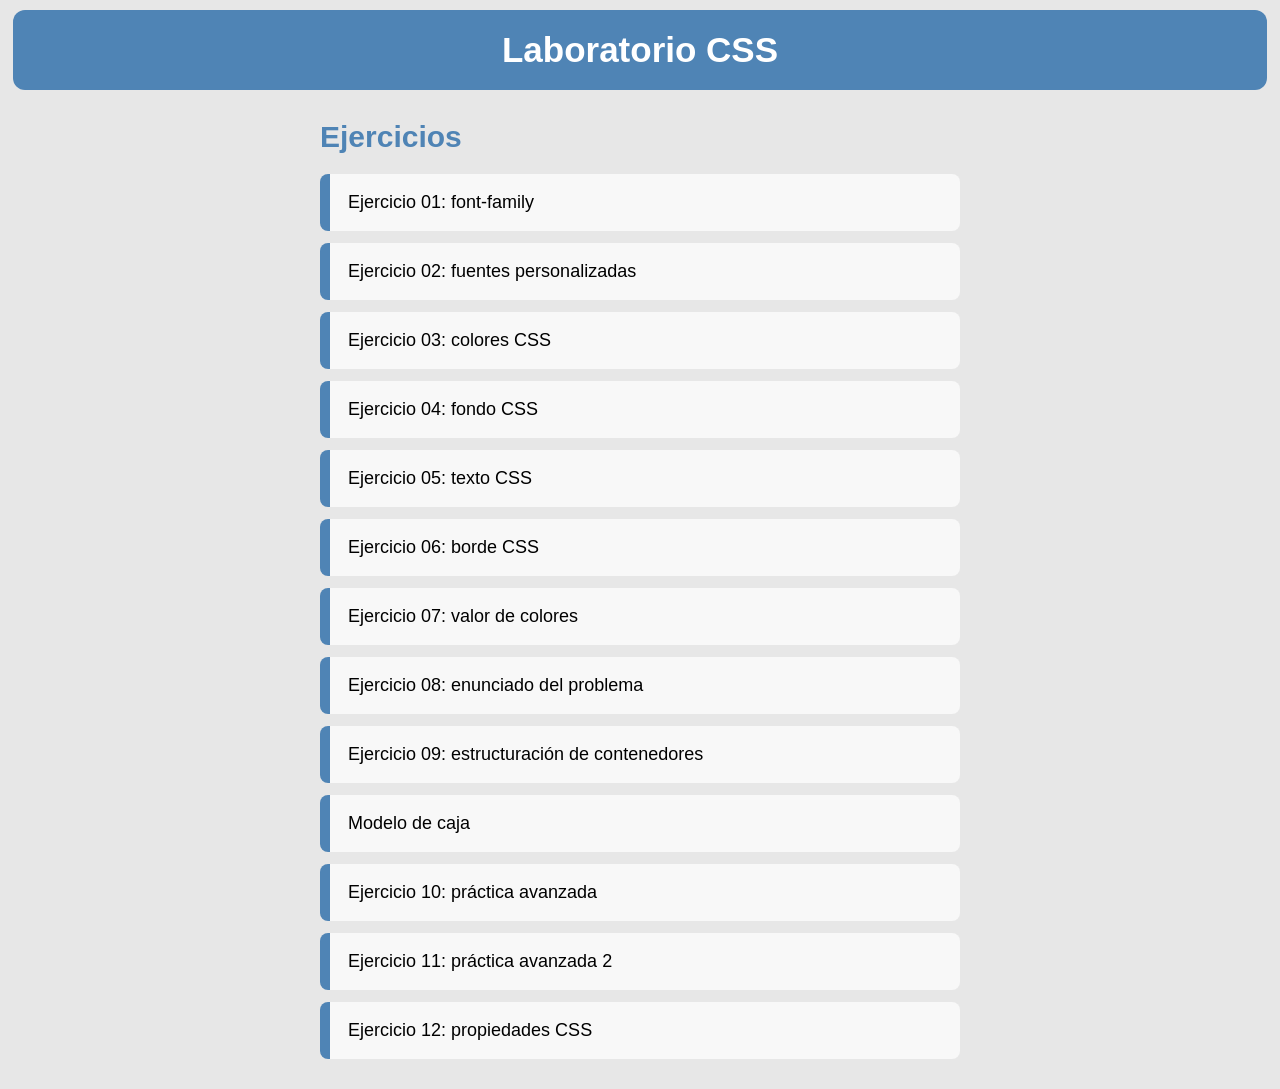
<file: index.html>
<!DOCTYPE html>
<html lang="es">
<head>
    <meta charset="UTF-8">
    <meta name="viewport" content="width=device-width, initial-scale=1.0">
    <title>Laboratorio CSS</title>

    <link rel="stylesheet" href="css/style_index.css">
</head>

<body>

    <header>
        <h1>Laboratorio CSS</h1>
    </header>

    <div class="container">
        <h2>Ejercicios</h2>
        <ul>
            <li><a href="ej_01.html" target="_blank">Ejercicio 01: font-family</a></li>
            <li><a href="ej_02.html" target="_blank">Ejercicio 02: fuentes personalizadas</a></li>
            <li><a href="ej_03.html" target="_blank">Ejercicio 03: colores CSS</a></li>
            <li><a href="ej_04.html" target="_blank">Ejercicio 04: fondo CSS</a></li>
            <li><a href="ej_05.html" target="_blank">Ejercicio 05: texto CSS</a></li>
            <li><a href="ej_06.html" target="_blank">Ejercicio 06: borde CSS</a></li>
            <li><a href="ej_07.html" target="_blank">Ejercicio 07: valor de colores</a></li>
            <li><a href="ej_08.html" target="_blank">Ejercicio 08: enunciado del problema</a></li>
            <li><a href="ej_09.html" target="_blank">Ejercicio 09: estructuración de contenedores</a></li>
            <li><a href="caja.html" target="_blank">Modelo de caja</a></li>
            <li><a href="ej_10.html" target="_blank">Ejercicio 10: práctica avanzada</a></li>
            <li><a href="ej_11.html" target="_blank">Ejercicio 11: práctica avanzada 2</a></li>
            <li><a href="ej_12.html" target="_blank">Ejercicio 12: propiedades CSS</a></li>
        </ul>
    </div>
</body>
</html>
</file>
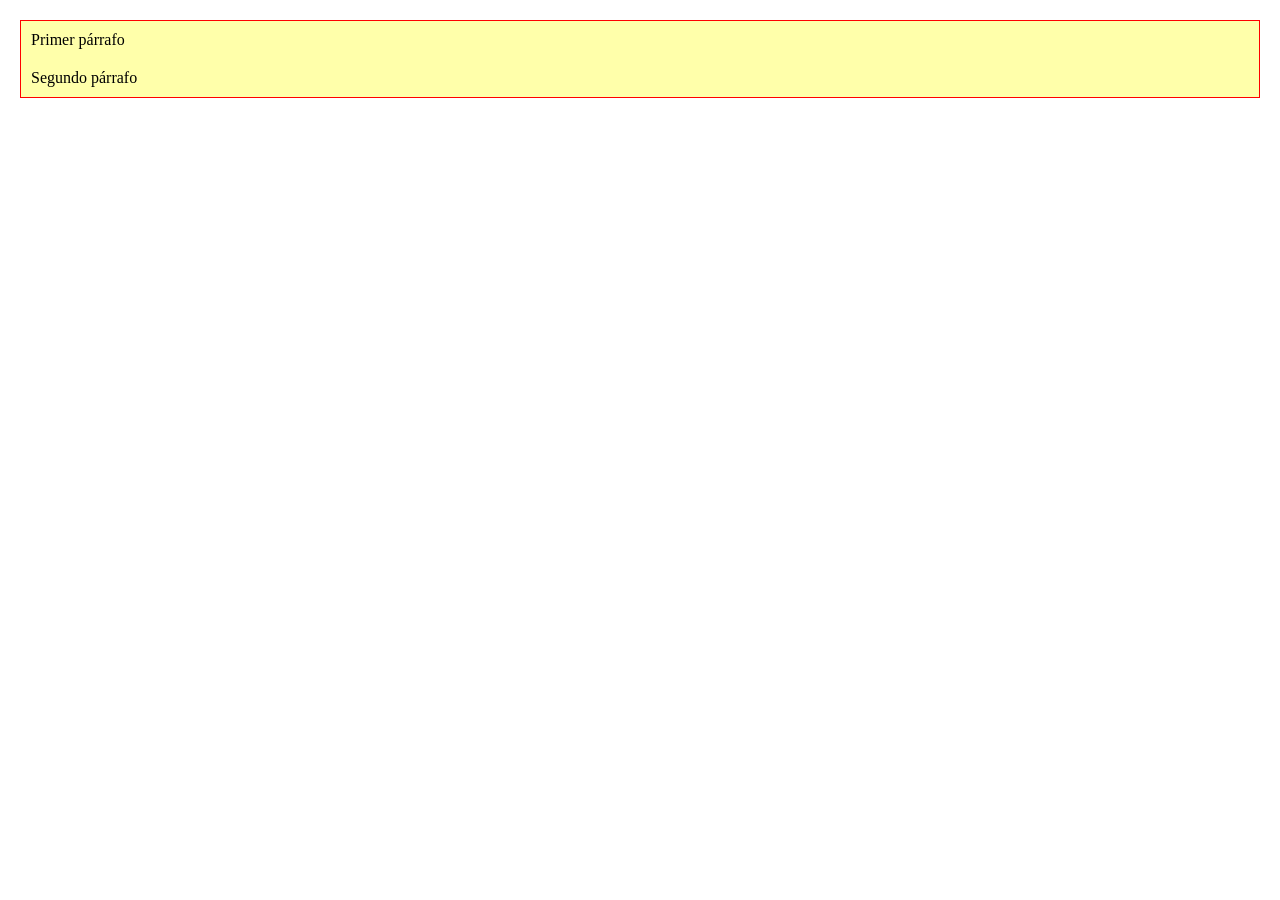
<file: caja.html>
<!DOCTYPE html>
<html lang="es">
<head>
    <meta charset="UTF-8">
    <meta http-equiv="X-UA-Compatible" content="IE=edge">
    <meta name="viewport" content="width=device-width, initial-scale=1.0">
    <title>Problema</title>
    <link rel="StyleSheet" href="css/estilo_caja.css">
</head>

<body>
    <div>
        <p>Primer párrafo</p>
        <p>Segundo párrafo</p>
    </div>
</body>
</html>
</file>
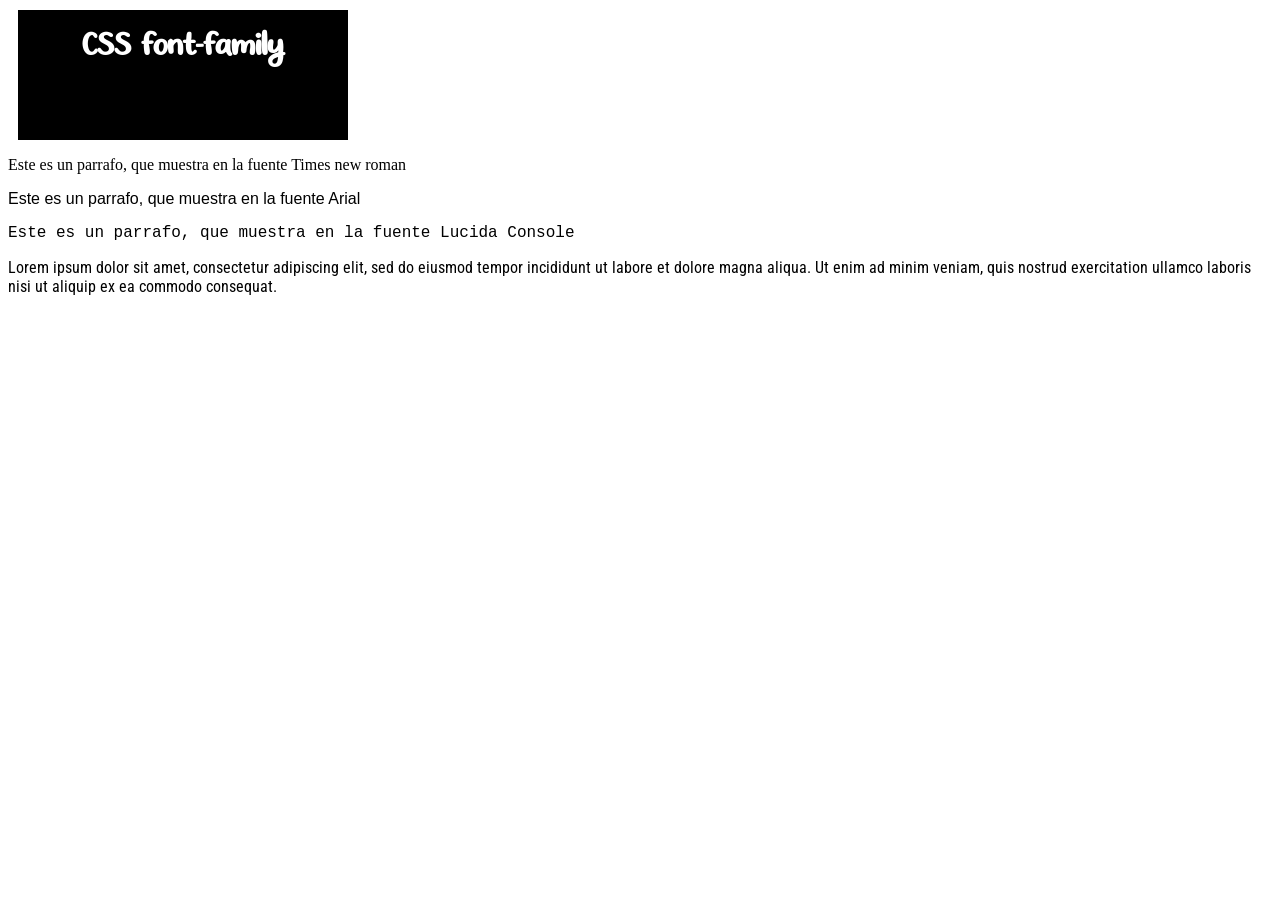
<file: ej_01.html>
<!DOCTYPE html>
<html lang="en">
<head>
    <meta charset="UTF-8">
    <meta name="viewport" content="width=device-width, initial-scale=1.0">
    <title>CSS font family</title>
    <link rel="stylesheet" href="css/style.css">
    <link rel="preconnect" href="https://fonts.googleapis.com">
    <link rel="preconnect" href="https://fonts.gstatic.com" crossorigin>
    <link href="https://fonts.googleapis.com/css2?family=Fleur+De+Leah&family=Roboto+Condensed:ital,wght@0,100..900;1,100..900&display=swap" rel="stylesheet">
    <style>
        .p1 {
            font-family: 'Times New Roman', Times, serif;
        }
        .p2 {
            font-family: Arial, Helvetica, sans-serif;
        }
        .p3 {
            font-family: 'lucida console', 'Courier New', monospace;
        }
    </style>
</head>

<body>
    <h1 class="titulo">CSS font-family</h1>
    <p class="p1">Este es un parrafo, que muestra en la fuente Times new roman</p> 
    <p class="p2">Este es un parrafo, que muestra en la fuente Arial</p>
    <p class="p3">Este es un parrafo, que muestra en la fuente Lucida Console</p>
    <p class="roboto-condensed-uniquifier ">
        Lorem ipsum dolor sit amet, consectetur adipiscing elit, sed do eiusmod tempor incididunt
         ut labore et dolore magna aliqua. Ut enim ad minim veniam, quis nostrud exercitation 
         ullamco laboris nisi ut aliquip ex ea commodo consequat.
    </p>
</body>
</html>
</file>
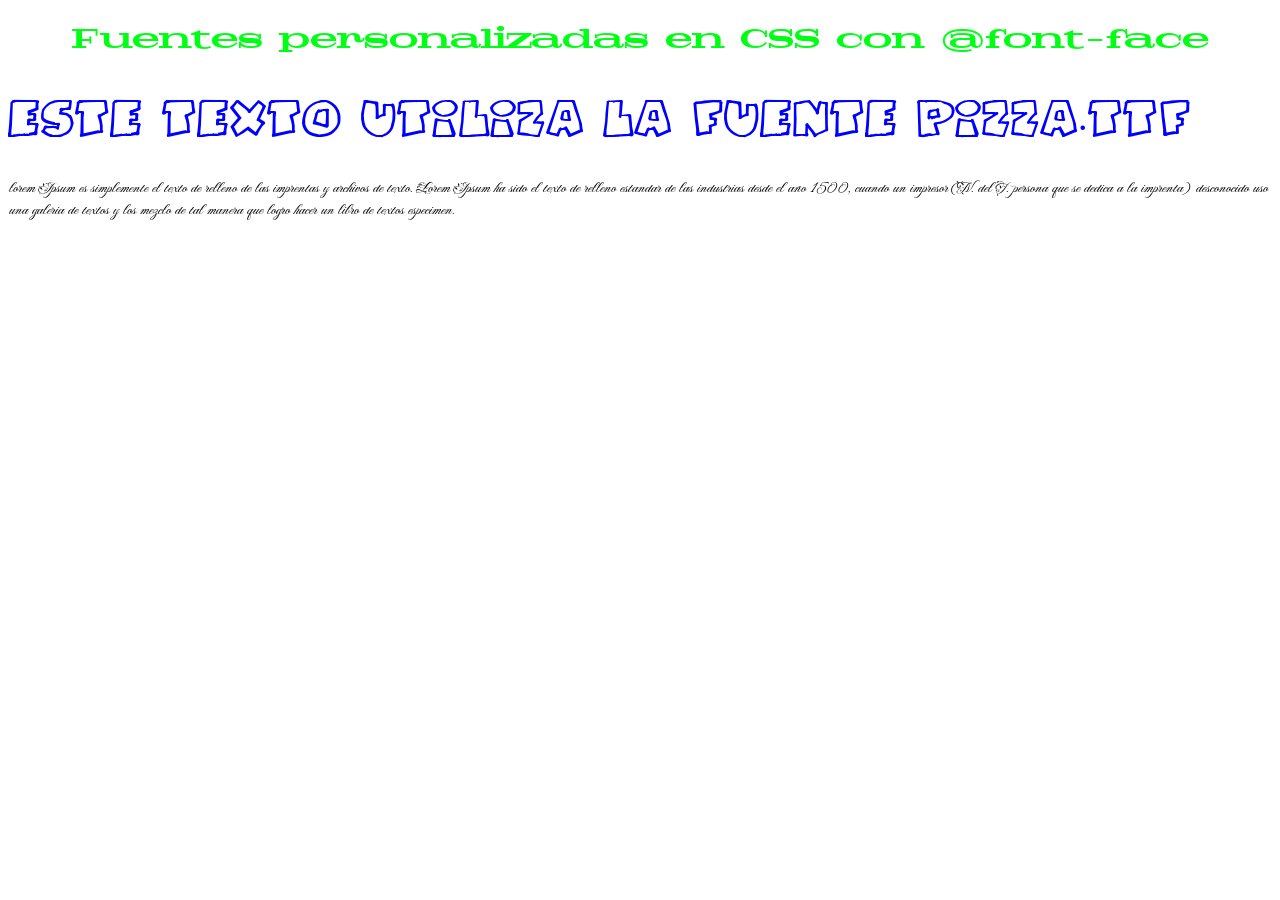
<file: ej_02.html>
<!DOCTYPE html>
<html lang="en">
<head>
    <meta charset="UTF-8">
    <meta name="viewport" content="width=device-width, initial-scale=1.0">
    <title>Fuentes personalizadas en CSS con @font-face</title>
    <link rel="stylesheet" href="css/estilos.css">
    <link rel="preconnect" href="https://fonts.googleapis.com">
    <link rel="preconnect" href="https://fonts.gstatic.com" crossorigin>
    <link href="https://fonts.googleapis.com/css2?family=Fleur+De+Leah&display=swap" rel="stylesheet">
</head>

<body>
    <h1 class="pigeon">Fuentes personalizadas en CSS con @font-face</h1>
    <p id="apartado_1">ESTE TEXTO UTILIZA LA FUENTE PIZZA.TTF</p>
    <P class="fleur-de-leah-regular">
        lorem Ipsum es simplemente el texto de relleno de las
        imprentas y archivos de texto. Lorem Ipsum ha sido el texto de relleno estandar de las
        industrias desde el año 1500, cuando un impresor (N. del T. persona que se dedica a la
        imprenta) desconocido uso una galeria de textos y los mezclo de tal manera que logro
        hacer un libro de textos especimen.
    </P>    
</body>
</html>
</file>
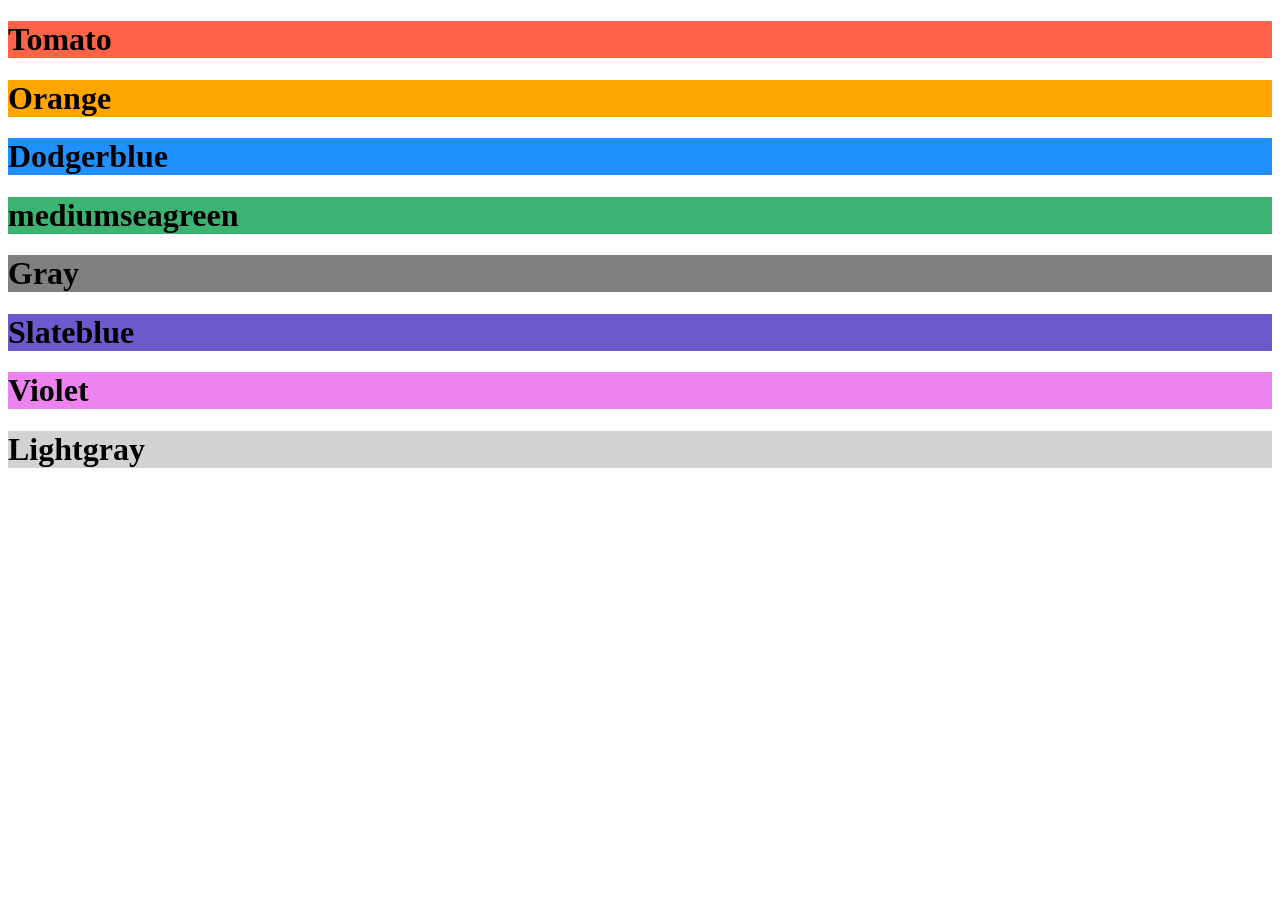
<file: ej_03.html>
<!DOCTYPE html>
<html lang="en">
<head>
    <meta charset="UTF-8">
    <meta name="viewport" content="width=device-width, initial-scale=1.0">
    <title>ejercicio 03</title>
</head>

<body>
    <h1 style="background-color: tomato;">Tomato</h1>
    <h1 style="background-color: orange;">Orange</h1>
    <h1 style="background-color: dodgerblue;">Dodgerblue</h1>
    <h1 style="background-color: mediumseagreen;">mediumseagreen</h1>
    <h1 style="background-color: gray;">Gray</h1>
    <h1 style="background-color: slateblue;">Slateblue</h1>
    <h1 style="background-color: violet;">Violet</h1>
    <h1 style="background-color: lightgray;">Lightgray</h1>    
</body>
</html>
</file>
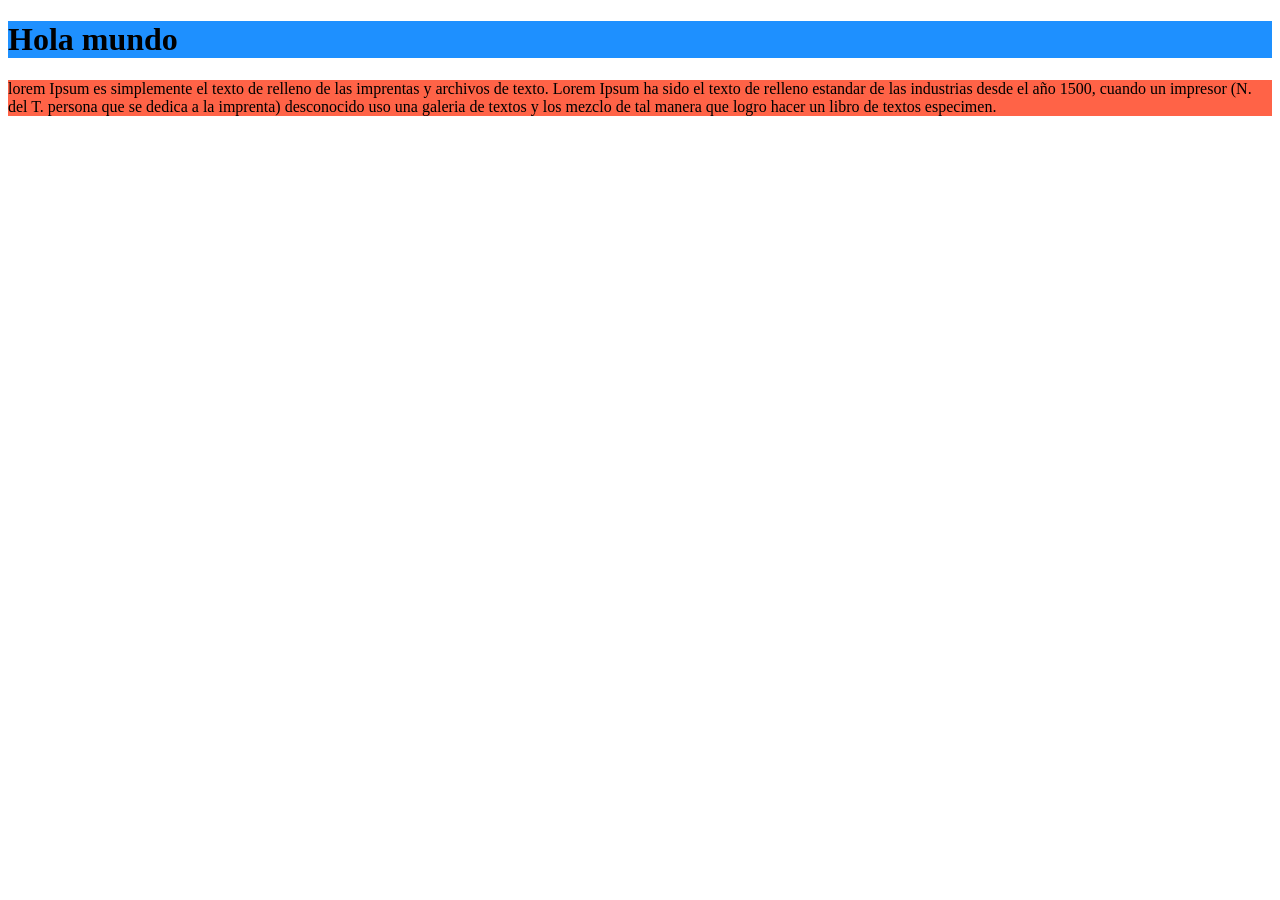
<file: ej_04.html>
<!DOCTYPE html>
<html lang="en">
<head>
    <meta charset="UTF-8">
    <meta name="viewport" content="width=device-width, initial-scale=1.0">
    <title>Color de fondo CSS</title>
</head>

<body>
    <h1 style="background-color: dodgerblue;">Hola mundo</h1>
    <p style="background-color: tomato;">
        lorem Ipsum es simplemente el texto de relleno de las
        imprentas y archivos de texto. Lorem Ipsum ha sido el texto de relleno estandar de las
        industrias desde el año 1500, cuando un impresor (N. del T. persona que se dedica a la
        imprenta) desconocido uso una galeria de textos y los mezclo de tal manera que logro
        hacer un libro de textos especimen.
    </p>
</body>
</html>
</file>
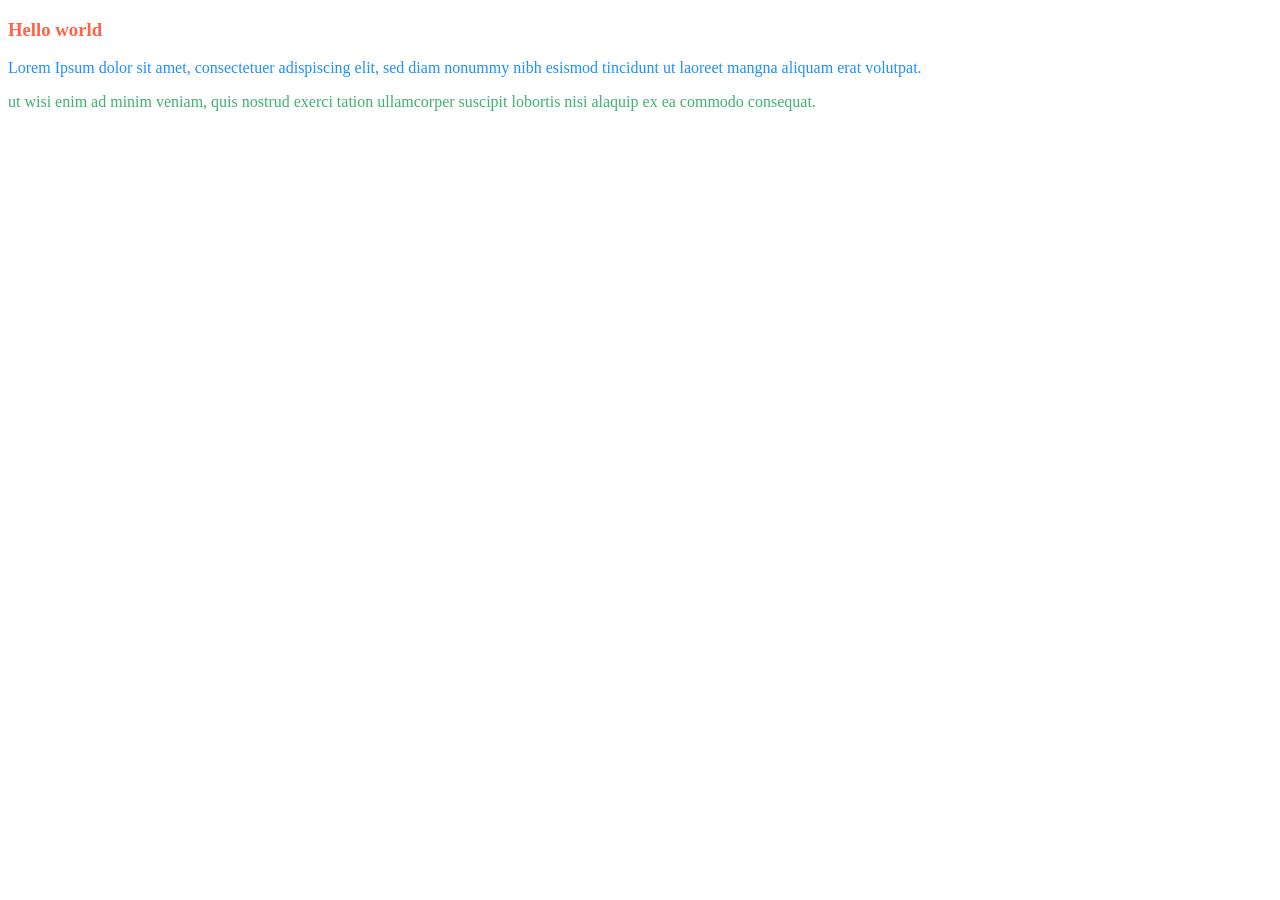
<file: ej_05.html>
<!DOCTYPE html>
<html lang="en">
<head>
    <meta charset="UTF-8">
    <meta name="viewport" content="width=device-width, initial-scale=1.0">
    <title>Color de tecto CSS</title>
</head>

<body>
    <h3 style="color: tomato;">Hello world</h3>
    <p style="color: dodgerblue;">
        Lorem Ipsum dolor sit amet, consectetuer adispiscing
        elit, sed diam nonummy nibh esismod tincidunt ut laoreet mangna aliquam erat
        volutpat.
    </p>
    <p style="color: mediumseagreen;">
        ut wisi enim ad minim veniam, quis nostrud exerci
        tation ullamcorper suscipit lobortis nisi alaquip ex ea commodo consequat.
    </p>
</body>
</html>
</file>
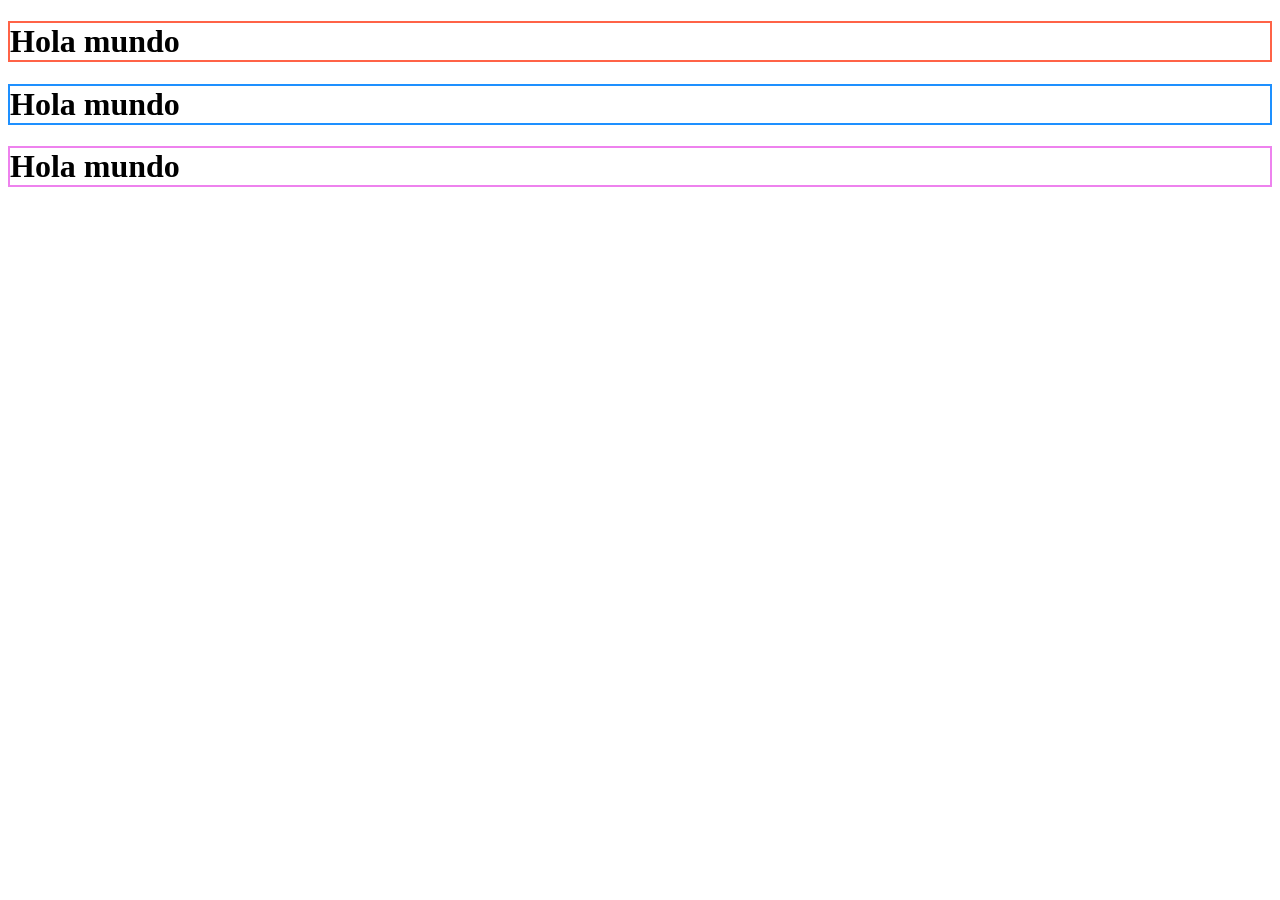
<file: ej_06.html>
<!DOCTYPE html>
<html lang="en">
<head>
    <meta charset="UTF-8">
    <meta name="viewport" content="width=device-width, initial-scale=1.0">
    <title>Border CSS</title>
</head>

<body>
    <h1 style="border: 2px solid tomato;">Hola mundo</h1>
    <h1 style="border: 2px solid dodgerblue;">Hola mundo</h1>
    <h1 style="border: 2px solid violet;">Hola mundo</h1>
</body>
</html>
</file>
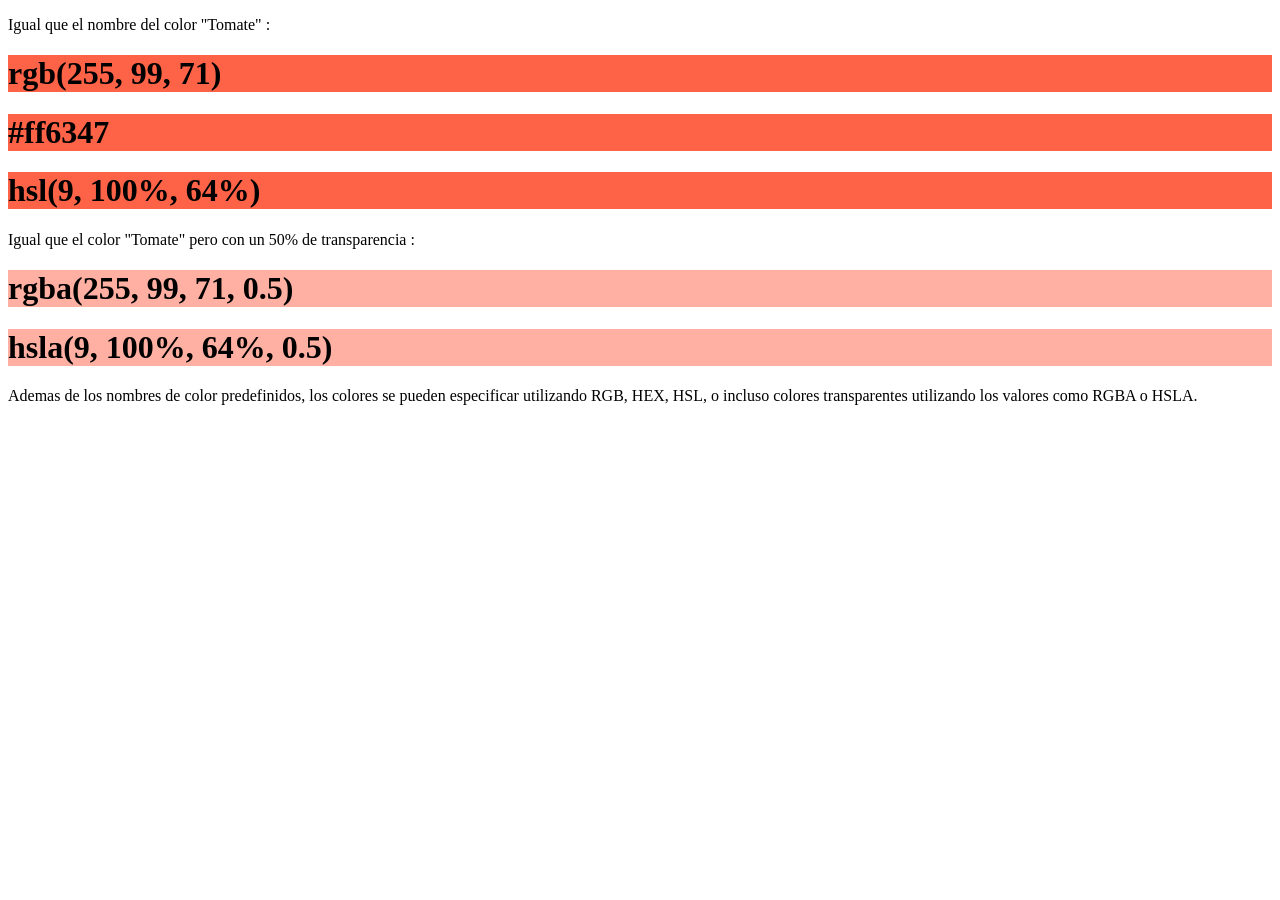
<file: ej_07.html>
<!DOCTYPE html>
<html lang="en">
<head>
    <meta charset="UTF-8">
    <meta name="viewport" content="width=device-width, initial-scale=1.0">
    <title>Colores css</title>
</head>

<body>
    <p>Igual que el nombre del color "Tomate" :</p>
    <h1 style="background-color: rgb(255, 99, 71);">rgb(255, 99, 71)</h1>
    <h1 style="background-color: #ff6347;">#ff6347</h1>
    <h1 style="background-color: hsl(9, 100%, 64%);">hsl(9, 100%, 64%)</h1>

    <p>Igual que el color "Tomate" pero con un 50% de transparencia :</p>
    <h1 style="background-color: rgba(255, 99, 71, 0.5);">rgba(255, 99, 71, 0.5)</h1>
    <h1 style="background-color: hsla(9, 100%, 64%, 0.5);">hsla(9, 100%, 64%, 0.5)</h1>

    <p>
        Ademas de los nombres de color predefinidos, los colores se pueden especificar utilizando RGB, HEX,
        HSL, o incluso colores transparentes utilizando los valores como RGBA o HSLA.
    </p>
</body>
</html>
</file>
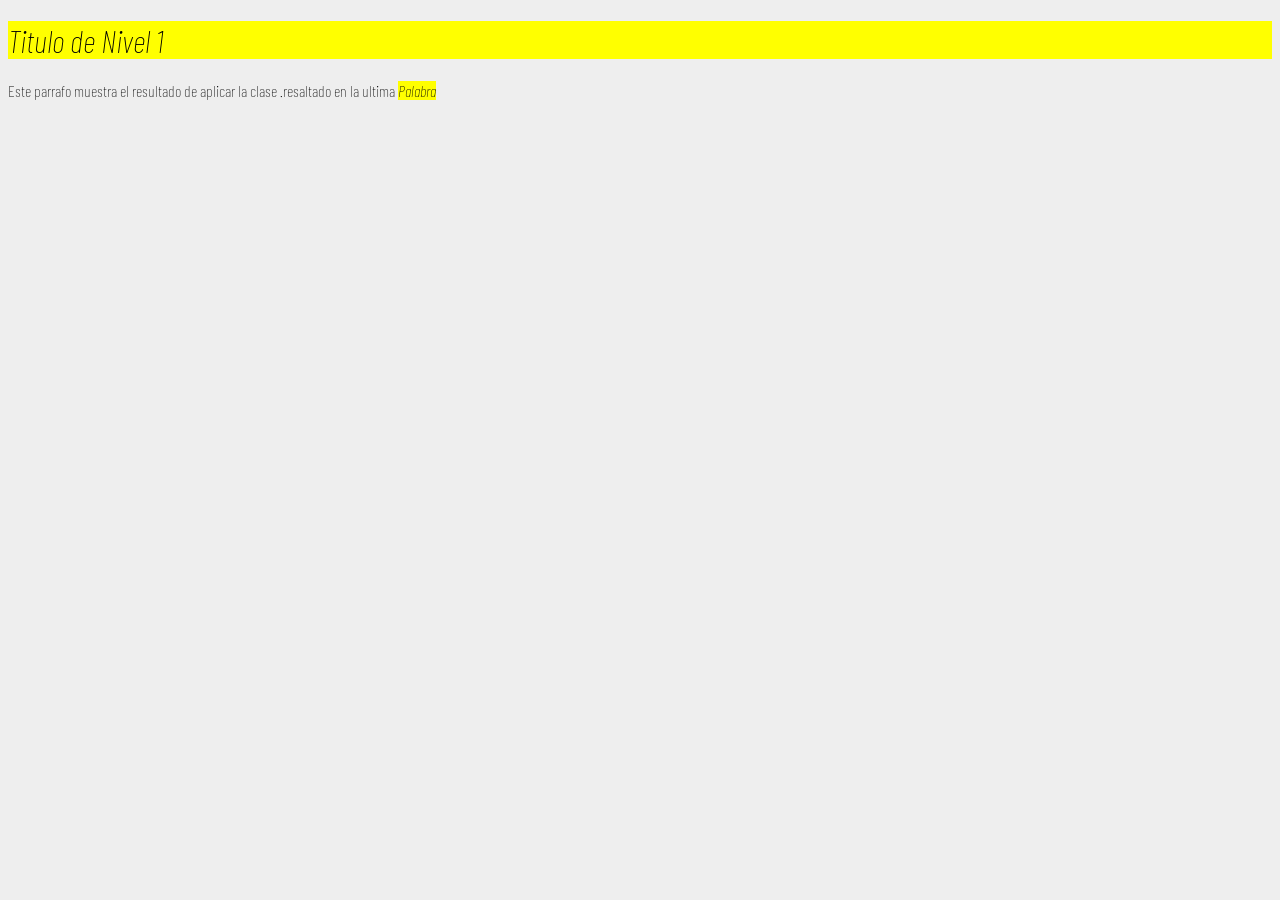
<file: ej_08.html>
<!DOCTYPE html>
<html lang="en">
<head>
    <meta charset="UTF-8">
    <meta name="viewport" content="width=device-width, initial-scale=1.0">
    <title>problemas</title>
    <link rel="stylesheet" href="css/estilo08.css">
</head>

<body>
    <h1 class="resaltado barlow-condensed-thin">Titulo de Nivel 1</h1>
    <p class="barlow-condensed-thin">
        Este parrafo muestra el resultado de aplicar la clase .resaltado en la ultima 
        <span class="resaltado">Palabra</span>
    </p>
</body>
</html>
</file>
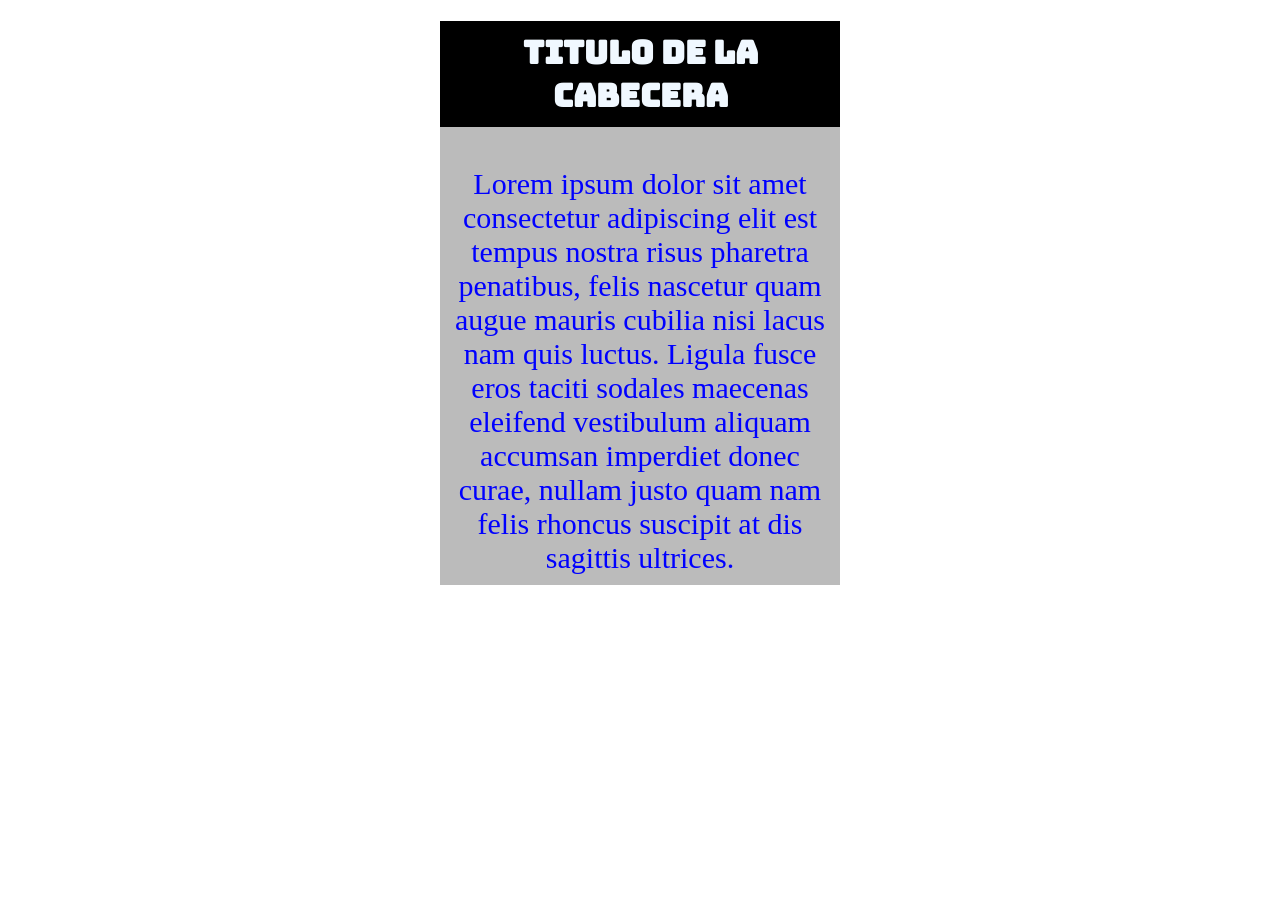
<file: ej_09.html>
<!DOCTYPE html>
<html lang="en">
<head>
    <meta charset="UTF-8">
    <meta name="viewport" content="width=device-width, initial-scale=1.0">
    <title>Problema</title>
    <link rel="stylesheet" href="css/estilo09.css">
</head>

<body>
    <div>
        <h1 class="cabecera margenes">Titulo de la cabecera</h1>
        <p id="parrafo" class="margenes">
            Lorem ipsum dolor sit amet consectetur adipiscing elit est tempus nostra risus pharetra 
            penatibus, felis nascetur quam augue mauris cubilia nisi lacus nam quis luctus. Ligula 
            fusce eros taciti sodales maecenas eleifend vestibulum aliquam accumsan imperdiet donec 
            curae, nullam justo quam nam felis rhoncus suscipit at dis sagittis ultrices.
        </p>
    </div>    
</body>
</html>
</file>
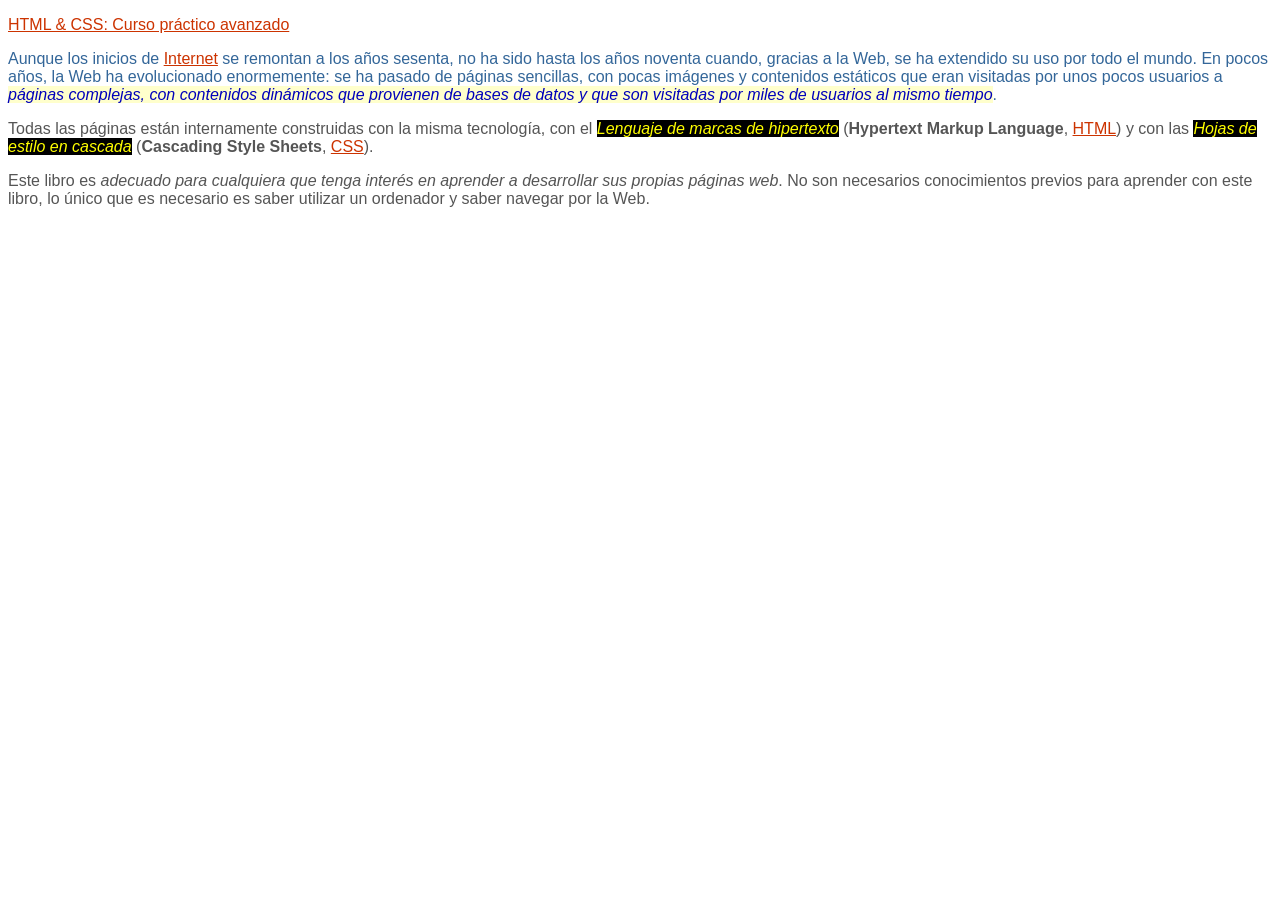
<file: ej_10.html>
<!DOCTYPE html>
<html lang="en">
<head>
    <meta charset="UTF-8">
    <meta name="viewport" content="width=device-width, initial-scale=1.0">
    <title>Ejercicio de selectores</title>
    <style>
        body {
            font-size: 16px;
            font-family: Arial, Helvetica, sans-serif;
        }

        p {
            color: #555;
        }

        #primero p {
            color: #369;
        }

        a {
            color: #C30;
        }

        #primero em {
            color: #0000BB;
            background-color: #FFFFCC;
        }

        em.especial {
            color: #FFFF00;
            background-color: #000000;
        }

        .normal span {
            font-weight: bold;
        }
    </style>
</head>

<body>
    <div id="primero">
        <p><a href="http://publicacionesaltaria.com/es/tienda/112-html-css-curso-practico.html">HTML &amp; CSS: Curso práctico avanzado</a></p>
        <p>
            Aunque los inicios de <a href="https://es.wikipedia.org/wiki/Internet">Internet</a> se remontan a los años sesenta, no ha sido hasta los años 
            noventa cuando, gracias a la Web, se ha extendido su uso por todo el mundo. En pocos años, la Web ha evolucionado enormemente: se ha pasado de páginas
            sencillas, con pocas imágenes y contenidos estáticos que eran visitadas por unos pocos usuarios a <em>páginas complejas, con contenidos dinámicos 
            que provienen de bases de datos y que son visitadas por miles de usuarios al mismo tiempo</em>.
        </p>
    </div>

    <div class="normal">
        <p>
            Todas las páginas están internamente construidas con la misma tecnología, con el <em class="especial">Lenguaje de marcas de hipertexto</em> 
            (<span>Hypertext Markup Language</span>, <a href="https://es.wikipedia.org/wiki/HTML">HTML</a>) y con las <em class="especial">Hojas de estilo en 
            cascada</em> (<span>Cascading Style Sheets</span>, <a href="https://es.wikipedia.org/wiki/CSS">CSS</a>).
        </p>

        <p>
            Este libro es <em>adecuado para cualquiera que tenga interés en aprender a desarrollar sus propias páginas web</em>. No son necesarios 
            conocimientos previos para aprender con este libro, lo único que es necesario es saber utilizar un ordenador y saber navegar por la Web.
        </p>
    </div>
</body>
</html>
</file>
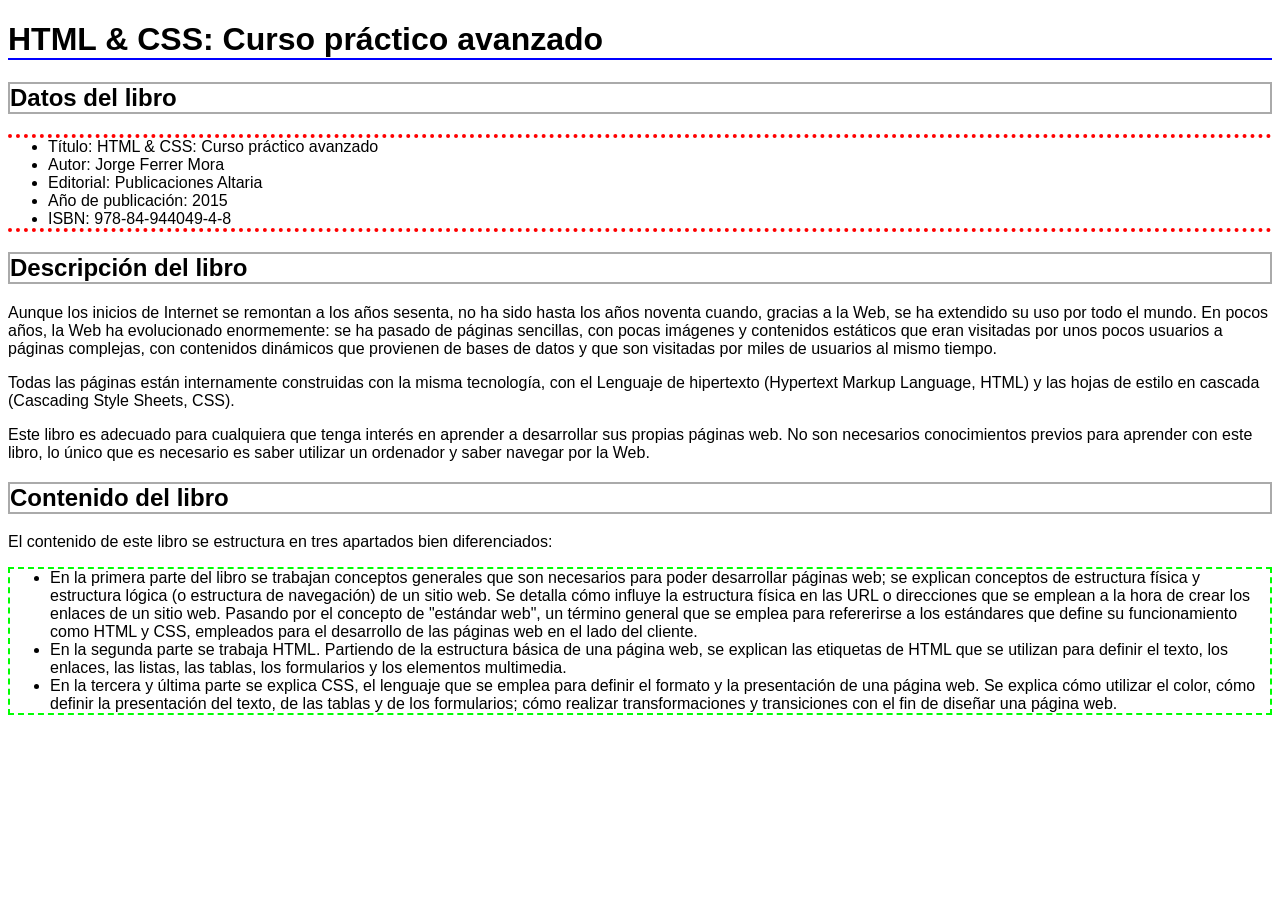
<file: ej_11.html>
<!DOCTYPE html>
<html lang="es">
<head>
    <meta charset="UTF-8">
    <meta name="viewport" content="width=device-width, initial-scale=1.0">
    <title>Ejercicio bordes CSS</title>
    <style>
        body{
            font-family: Arial, Helvetica, sans-serif;
        }

        h1{
            border-bottom: 2px solid #00F;
        }

        h2{
            border: 2px solid #AAA;
        }

        #datos-libro{
            border-top: 4px dotted #F00;
            border-bottom: 4px dotted #F00;
        }

        #contenido-libro{
            border: 2px dashed #0F0;
        }
    </style>
</head>

<body>
    <h1>HTML &amp; CSS: Curso práctico avanzado</h1>
    
    <h2>Datos del libro</h2>
    <ul id="datos-libro">
        <li>Título: HTML &amp; CSS: Curso práctico avanzado</li>
        <li>Autor: Jorge Ferrer Mora</li>
        <li>Editorial: Publicaciones Altaria</li>
        <li>Año de publicación: 2015</li>
        <li>ISBN: 978-84-944049-4-8</li>
    </ul>

    <h2>Descripción del libro</h2>
    <p>
        Aunque los inicios de Internet se remontan a los años sesenta, no ha sido hasta los años noventa cuando, gracias a la Web,
        se ha extendido su uso por todo el mundo. En pocos años, la Web ha evolucionado enormemente: se ha pasado de páginas sencillas, 
        con pocas imágenes y contenidos estáticos que eran visitadas por unos pocos usuarios a páginas complejas, con contenidos 
        dinámicos que provienen de bases de datos y que son visitadas por miles de usuarios al mismo tiempo.
    </p>

    <p>
        Todas las páginas están internamente construidas con la misma tecnología, con el Lenguaje de hipertexto (Hypertext Markup Language, HTML)
        y las hojas de estilo en cascada (Cascading Style Sheets, CSS).
    </p>

    <p>
        Este libro es adecuado para cualquiera que tenga interés en aprender a desarrollar sus propias páginas web. No son necesarios conocimientos 
        previos para aprender con este libro, lo único que es necesario es saber utilizar un ordenador y saber navegar por la Web.
    </p>

    <h2>Contenido del libro</h2>
    <p> El contenido de este libro se estructura en tres apartados bien diferenciados:</p>

    <ul id="contenido-libro">
        <li>
            En la primera parte del libro se trabajan conceptos generales que son necesarios para poder desarrollar páginas web; se explican conceptos de 
            estructura física y estructura lógica (o estructura de navegación) de un sitio web. Se detalla cómo influye la estructura física en las URL o 
            direcciones que se emplean a la hora de crear los enlaces de un sitio web. Pasando por el concepto de "estándar web", un término general que se 
            emplea para refererirse a los estándares que define su funcionamiento como HTML y CSS, empleados para el desarrollo de las páginas web en el 
            lado del cliente.
        </li>

        <li>
            En la segunda parte se trabaja HTML. Partiendo de la estructura básica de una página web, se explican las etiquetas de HTML que se 
            utilizan para definir el texto, los enlaces, las listas, las tablas, los formularios y los elementos multimedia.
        </li>

        <li>
            En la tercera y última parte se explica CSS, el lenguaje que se emplea para definir el formato y la presentación de una página web. Se 
            explica cómo utilizar el color, cómo definir la presentación del texto, de las tablas y de los formularios; cómo realizar transformaciones y 
            transiciones con el fin de diseñar una página web.
        </li>
    </ul>
</body>
</html>
</file>
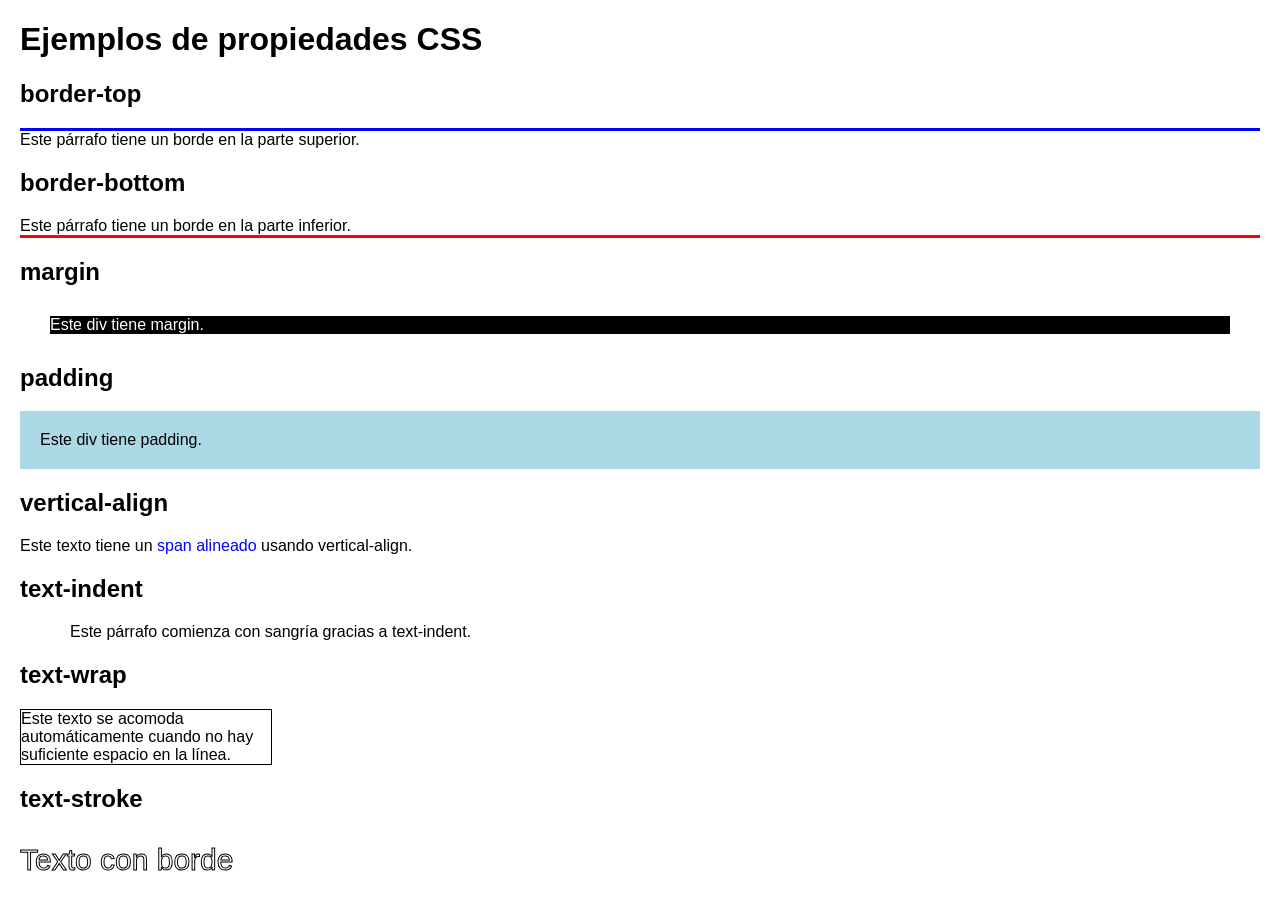
<file: ej_12.html>
<!DOCTYPE html>
<html lang="es">
<head>
    <meta charset="UTF-8">
    <meta name="viewport" content="width=device-width, initial-scale=1.0">
    <title>Propiedades CSS</title>
    <link rel="stylesheet" href="css/estilo12.css">
</head>

<body>
    <h1>Ejemplos de propiedades CSS</h1>

    <h2>border-top</h2>
    <p class="border-top">Este párrafo tiene un borde en la parte superior.</p>

    <h2>border-bottom</h2>
    <p class="border-bottom">Este párrafo tiene un borde en la parte inferior.</p>

    <h2>margin</h2>
    <div class="margin">
        Este div tiene margin.
    </div>

    <h2>padding</h2>
    <div class="padding">
        Este div tiene padding.
    </div>

    <h2>vertical-align</h2>
    <p>Este texto tiene un <span class="vertical-align">span alineado</span> usando vertical-align.</p>

    <h2>text-indent</h2>
    <p class="text-indent">Este párrafo comienza con sangría gracias a text-indent.</p>

    <h2>text-wrap</h2>
    <div class="text-wrap">
        Este texto se acomoda automáticamente cuando no hay suficiente espacio en la línea.
    </div>

    <h2>text-stroke</h2>
    <p class="text-stroke">Texto con borde</p>
</body>
</html>
</file>
<file: css/style_index.css>
body{
    margin: 0;
    background-color: #e7e7e7;
    font-family: Arial, Helvetica, sans-serif;
}

header{
    width: 98%;
    margin: 10px auto;
    background-color: #4f84b5;
    border-radius: 12px;
    text-align: center;
    padding: 20px 0;
}

header h1{
    margin: 0;
    color: white;
    font-size: 35px;
}

.container{
    width: 50%;
    margin: 30px auto;
}

.container h2{
    color: #4f84b5;
    font-size: 30px;
    margin-bottom: 20px;
}

ul{
    list-style: none;
    padding: 0;
}

li{
    margin-bottom: 12px;
}

a{
    display: block;
    background-color: #f8f8f8;
    color: black;
    text-decoration: none;
    padding: 18px;
    border-left: 10px solid #4f84b5;
    border-radius: 8px;
    font-size: 18px;
}
</file>
<file: css/estilo_caja.css>
* {
    margin:0;
    padding:0;
}

div {
    background-color:#ffffaa;
    margin:20px;
    border-width:1px;
    border-style:solid;
    border-color:#ff0000;
}

p {
    padding: 10px;
}
</file>
<file: css/style.css>
@import url('https://fonts.googleapis.com/css2?family=Playwrite+GB+S+Guides:ital@0;1&display=swap');

@font-face {
    font-family: fuente_sce;
    src: url(../font/Sweetest_Cat_Ever.ttf) format('truetype');
}

.titulo {
    font-family: fuente_sce;
    color: white;
    background-color: black;
    text-align: center;
    margin: 10px;
    padding: 15px;
    width: 300px;
    height: 100px;
}

.roboto-condensed-uniquifier {
  font-family: "Roboto Condensed", sans-serif;
  font-optical-sizing: auto;
  font-weight: 24px;
  font-style: normal;
}

.playwrite-gb-s-guides-regular {
  font-family: "Playwrite GB S Guides", cursive;
  font-weight: 400;
  font-style: normal;
}

.playwrite-gb-s-guides-regular-italic {
  font-family: "Playwrite GB S Guides", cursive;
  font-weight: 400;
  font-style: italic;
}
</file>
<file: css/estilos.css>
@font-face {
    font-family: fuente_pizza;
    src: url(../font/pizza.ttf) format('truetype');
}

@font-face {
    font-family: fuente_pigeon;
    src: url(../font/pigeon/PigeonBold_PERSONAL.ttf) format('truetype');
}

.fleur-de-leah-regular {
  font-family: "Fleur De Leah", cursive;
  font-weight: 400px;
  font-style: normal;
}

#apartado_1 {
    font-family: fuente_pizza;
    font-size: 38px;
    color: blue;
}

.pigeon {
    font-family: fuente_pigeon;
    text-align: center;
    color: #00ff15;
}
</file>
<file: css/estilo08.css>
@import url('https://fonts.googleapis.com/css2?family=Barlow+Condensed:ital,wght@0,100;0,200;0,300;0,400;0,500;0,600;0,700;0,800;0,900;1,100;1,200;1,300;1,400;1,500;1,600;1,700;1,800;1,900&display=swap');

body {
    background-color: #eeeeee;
}

.barlow-condensed-thin {
  font-family: "Barlow Condensed", sans-serif;
  font-weight: 100;
  font-style: normal;
}

.resaltado {
    color: #000000;
    background-color: #ffff00;
    font-style: italic;
}
</file>
<file: css/estilo09.css>
@font-face {
    font-family: fuente_bungee;
    src: url(../font/BungeeInline-Regular.ttf);
}

div {
    width: 400px;
    height: 500px;
    margin: auto;
    background-color: #bbbbbb;
}

.margenes {
    padding: 10px;
}

.cabecera {
    font-family: fuente_bungee;
    text-align: center;
    color: aliceblue;
    background-color: black;
}

#parrafo {
    font-family: 'Times New Roman';
    font-size: 30px;
    text-align: center;
    color: #0000ff;
    background-color: #bbbbbb;
}
</file>
<file: css/estilo12.css>
body{
    font-family: Arial, Helvetica, sans-serif;
    margin: 20px;
}

.border-top{
    border-top: 3px solid blue;
}

.border-bottom{
    border-bottom: 3px solid red;
}

.margin{
    margin: 30px;
    background-color: black;
    color: white;
}

.padding{
    padding: 20px;
    background-color: lightblue;
}

.vertical-align{
    vertical-align: baseline;
    color: blue;
}

.text-indent{
    text-indent: 50px;
}

.text-wrap{
    width: 250px;
    border: 1px solid black;

    text-wrap: wrap;
}

.text-stroke{
    font-size: 30px;
    color: white;
    -webkit-text-stroke: 1px black;
}
</file>
